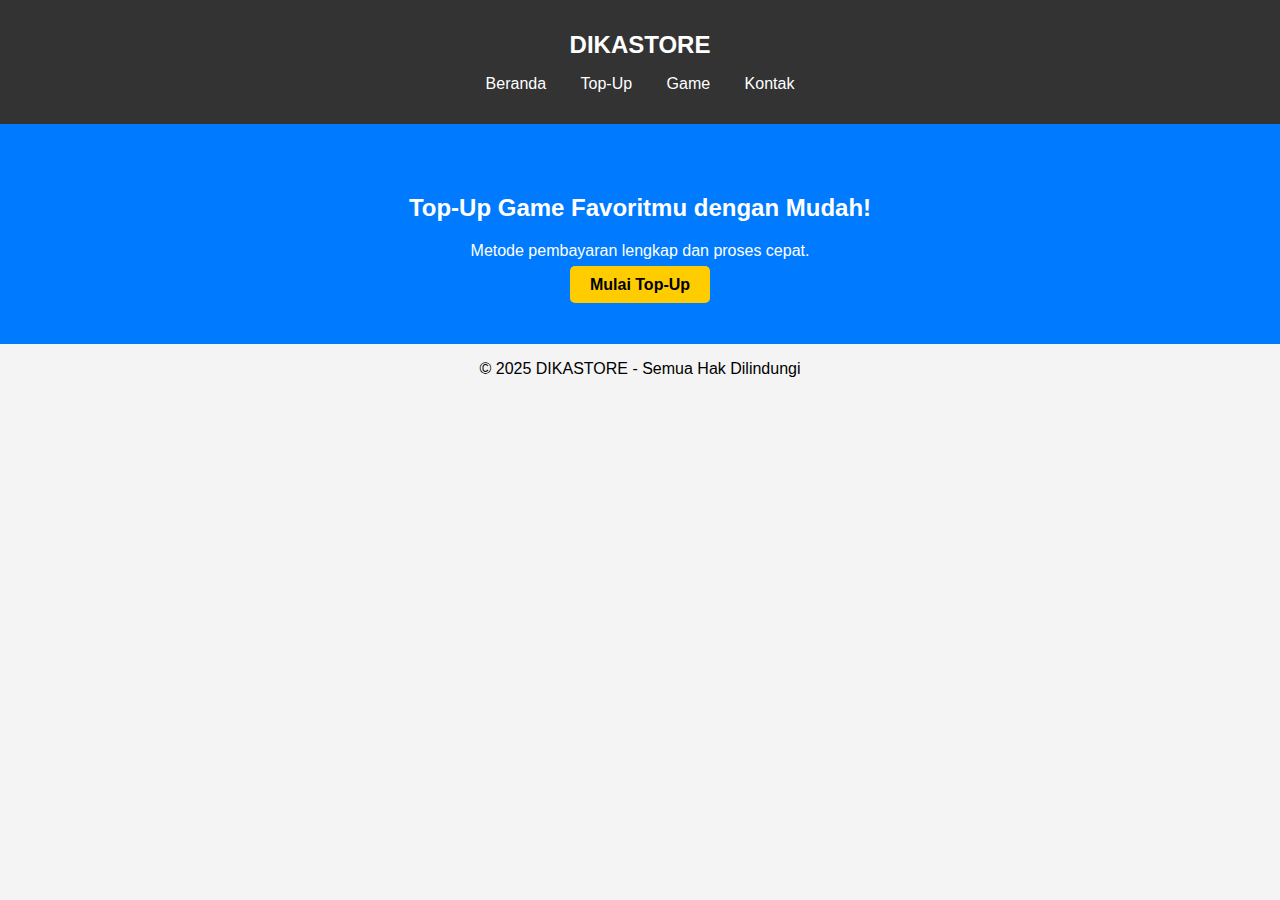
<file: Index.html>
<!DOCTYPE html>
<html lang="id">
<head>
    <meta charset="UTF-8">
    <meta name="viewport" content="width=device-width, initial-scale=1.0">
    <title>DIKASTORE - Top-Up Game</title>
    <link rel="stylesheet" href="styles.css">
</head>
<body>
    <header>
        <h1 class="logo">DIKASTORE</h1>
        <nav>
            <ul>
                <li><a href="index.html">Beranda</a></li>
                <li><a href="topup.html">Top-Up</a></li>
                <li><a href="games.html">Game</a></li>
                <li><a href="contact.html">Kontak</a></li>
            </ul>
        </nav>
    </header>

    <section class="hero">
        <h2>Top-Up Game Favoritmu dengan Mudah!</h2>
        <p>Metode pembayaran lengkap dan proses cepat.</p>
        <a href="topup.html" class="btn">Mulai Top-Up</a>
    </section>

    <footer>
        <p>&copy; 2025 DIKASTORE - Semua Hak Dilindungi</p>
    </footer>
</body>
</html>
</file>
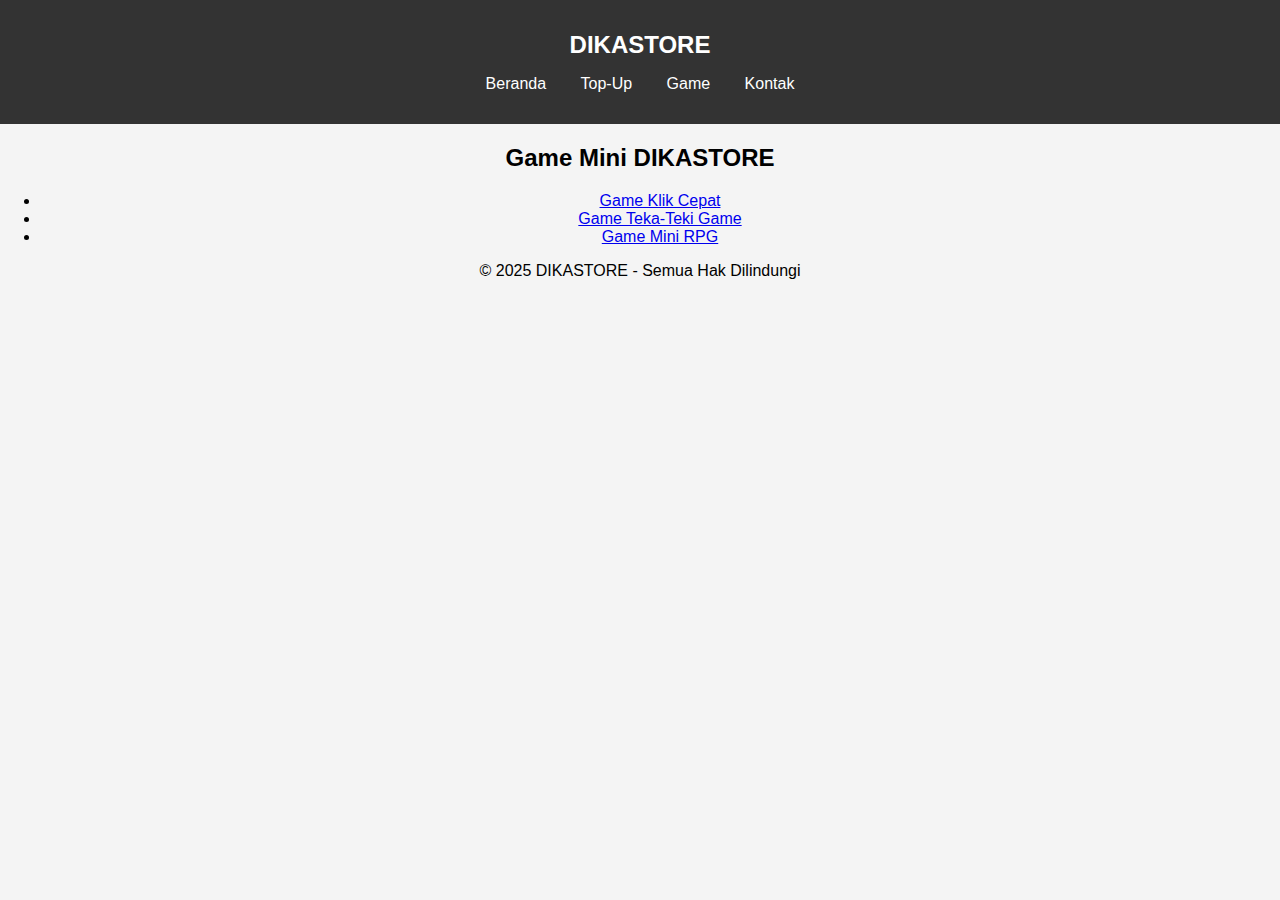
<file: games.html>
<!DOCTYPE html>
<html lang="id">
<head>
    <meta charset="UTF-8">
    <meta name="viewport" content="width=device-width, initial-scale=1.0">
    <title>Game - DIKASTORE</title>
    <link rel="stylesheet" href="styles.css">
</head>
<body>
    <header>
        <h1 class="logo">DIKASTORE</h1>
        <nav>
            <ul>
                <li><a href="index.html">Beranda</a></li>
                <li><a href="topup.html">Top-Up</a></li>
                <li><a href="games.html">Game</a></li>
                <li><a href="contact.html">Kontak</a></li>
            </ul>
        </nav>
    </header>

    <section>
        <h2>Game Mini DIKASTORE</h2>
        <ul>
            <li><a href="games/click-game.html">Game Klik Cepat</a></li>
            <li><a href="games/quiz-game.html">Game Teka-Teki Game</a></li>
            <li><a href="games/rpg-game.html">Game Mini RPG</a></li>
        </ul>
    </section>

    <footer>
        <p>&copy; 2025 DIKASTORE - Semua Hak Dilindungi</p>
    </footer>
</body>
</html>
</file>
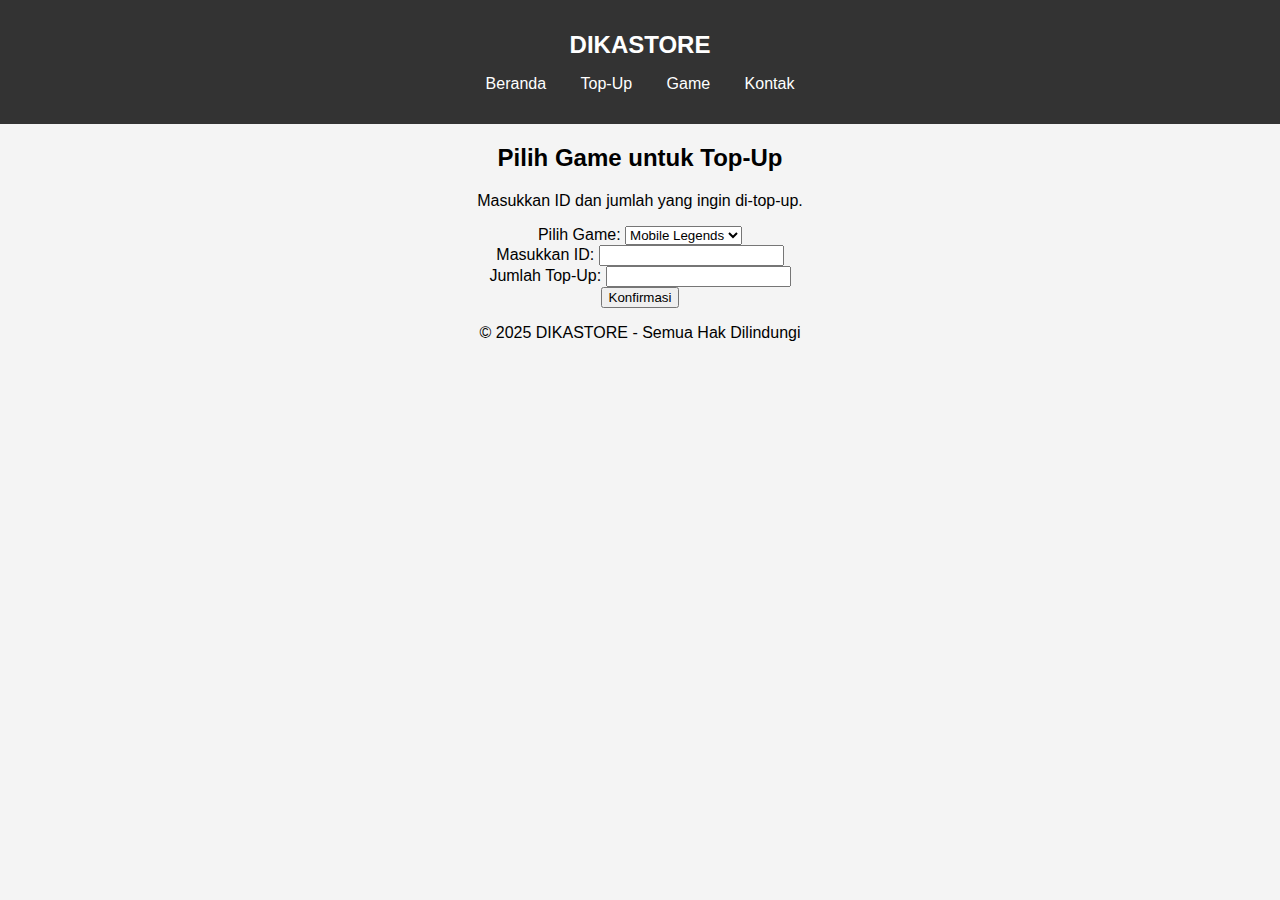
<file: tupup.html>
<!DOCTYPE html>
<html lang="id">
<head>
    <meta charset="UTF-8">
    <meta name="viewport" content="width=device-width, initial-scale=1.0">
    <title>Top-Up - DIKASTORE</title>
    <link rel="stylesheet" href="styles.css">
</head>
<body>
    <header>
        <h1 class="logo">DIKASTORE</h1>
        <nav>
            <ul>
                <li><a href="index.html">Beranda</a></li>
                <li><a href="topup.html">Top-Up</a></li>
                <li><a href="games.html">Game</a></li>
                <li><a href="contact.html">Kontak</a></li>
            </ul>
        </nav>
    </header>

    <section>
        <h2>Pilih Game untuk Top-Up</h2>
        <p>Masukkan ID dan jumlah yang ingin di-top-up.</p>
        <form>
            <label for="game">Pilih Game:</label>
            <select id="game">
                <option>Mobile Legends</option>
                <option>Free Fire</option>
                <option>Genshin Impact</option>
            </select>
            <br>
            <label for="id">Masukkan ID:</label>
            <input type="text" id="id" required>
            <br>
            <label for="amount">Jumlah Top-Up:</label>
            <input type="number" id="amount" required>
            <br>
            <button type="submit">Konfirmasi</button>
        </form>
    </section>

    <footer>
        <p>&copy; 2025 DIKASTORE - Semua Hak Dilindungi</p>
    </footer>
</body>
</html>
</file>
<file: styles.css>
body {
    font-family: Arial, sans-serif;
    margin: 0;
    padding: 0;
    background-color: #f4f4f4;
    text-align: center;
}

header {
    background-color: #333;
    padding: 15px;
    color: white;
}

.logo {
    font-size: 24px;
    font-weight: bold;
}

nav ul {
    list-style: none;
    padding: 0;
}

nav ul li {
    display: inline;
    margin: 0 15px;
}

nav ul li a {
    color: white;
    text-decoration: none;
}

.hero {
    padding: 50px;
    background-color: #007bff;
    color: white;
}

.btn {
    background-color: #ffcc00;
    padding: 10px 20px;
    text-decoration: none;
    color: black;
    font-weight: bold;
    border-radius: 5px;
}
</file>
